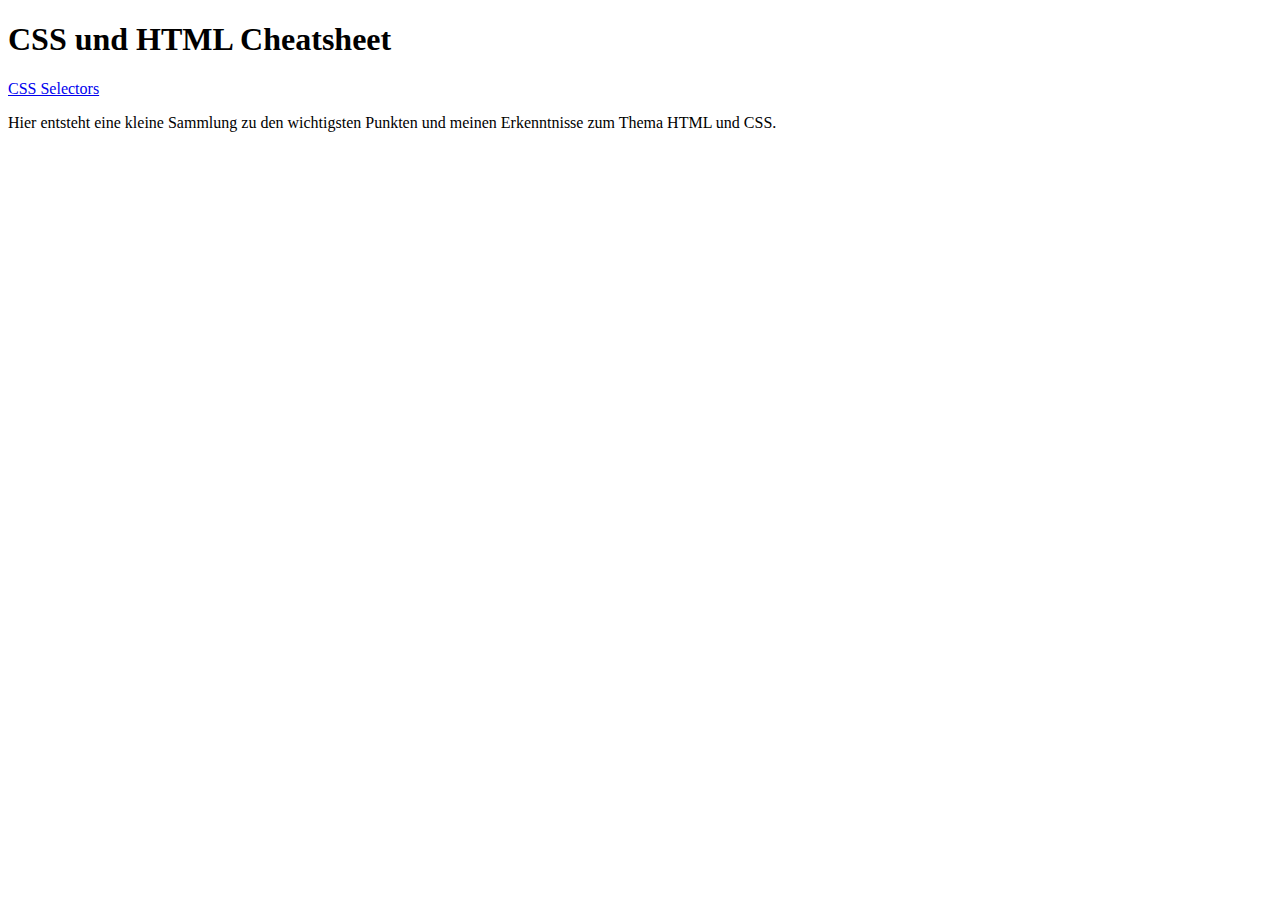
<file: index.html>
<!DOCTYPE html>
<html>
    <head>
        <meta charset="utf-8">
        <meta http-equiv="X-UA-Compatible" content="IE=edge">
        <title>HTML CSS Cheatsheet</title>
        <meta name="description" content="HTML CSS Cheatsheet">
        <meta name="viewport" content="width=device-width, initial-scale=1">
        <link rel="stylesheet" href="styles.css">
    </head>
    <body>
        <head>
            <h1>CSS und HTML Cheatsheet</h1>
            <nav>
                <a href="css-selectors.html">CSS Selectors</a>
            </nav>
        </head>
        <main>
            <p>
                Hier entsteht eine kleine Sammlung zu den wichtigsten Punkten
                und meinen Erkenntnisse zum Thema HTML und CSS.
            </p>
        </main>
    </body>
</html>
</file>
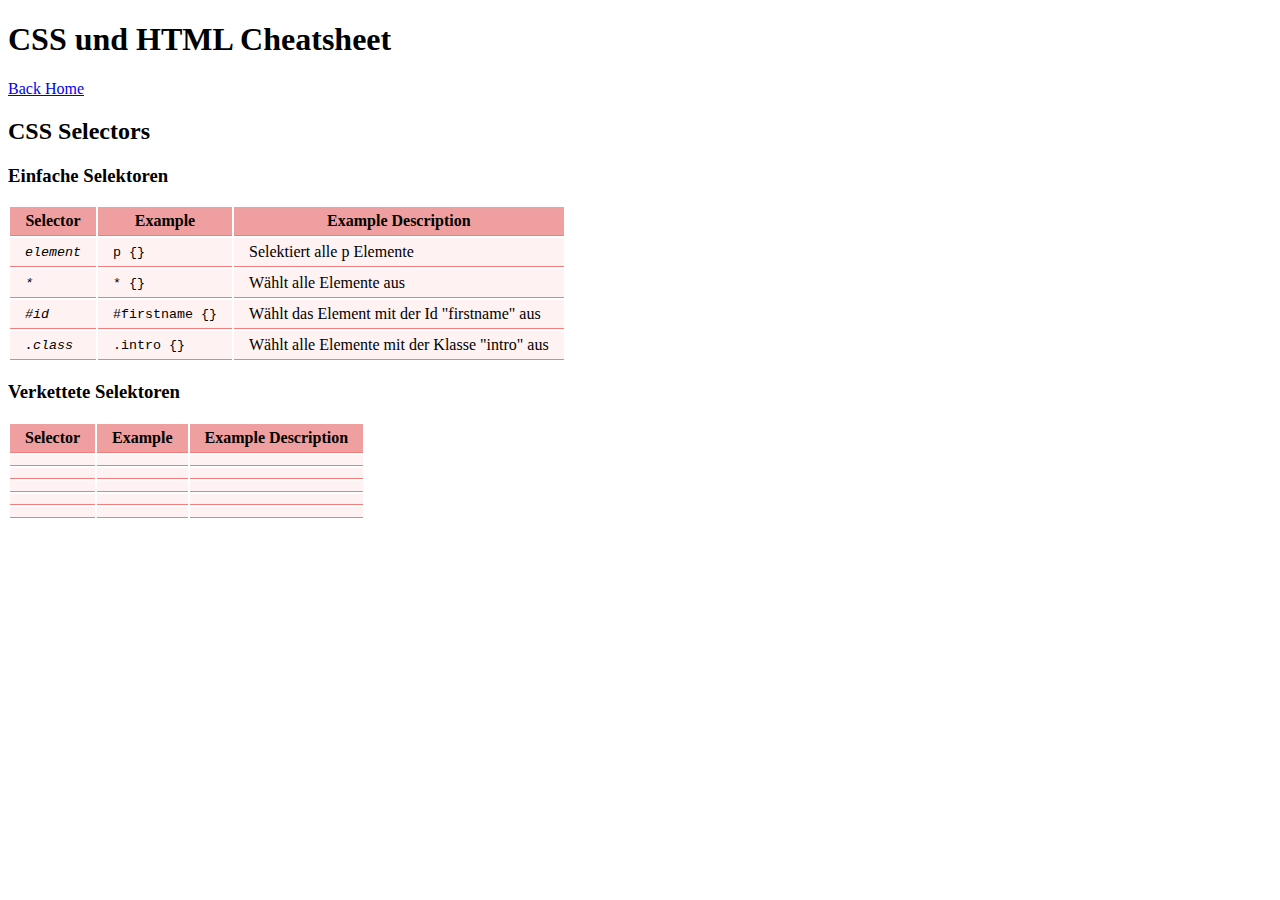
<file: css-selectors.html>
<!DOCTYPE html>
<html>
    <head>
        <meta charset="utf-8">
        <meta http-equiv="X-UA-Compatible" content="IE=edge">
        <title>HTML CSS Cheatsheet</title>
        <meta name="description" content="HTML CSS Cheatsheet">
        <meta name="viewport" content="width=device-width, initial-scale=1">
        <link rel="stylesheet" href="styles.css">
    </head>
    <body>
        <head>
            <h1>CSS und HTML Cheatsheet</h1>
            <a href="index.html">Back Home</a>
        </head>
        <main>
            <h2>CSS Selectors</h2>
            <h3>Einfache Selektoren</h3>
            <table>
                <thead>
                    <tr>
                        <th>Selector</th>
                        <th>Example</th>
                        <th>Example Description</th>
                    </tr>
                </thead>
                <tbody>
                    <tr>
                        <td class="code italic">element</td>
                        <td class="code">p {}</td>
                        <td>Selektiert alle p Elemente</td>
                    </tr>
                    <tr>
                        <td class="code italic">*</td>
                        <td class="code">* {}</td>
                        <td>Wählt alle Elemente aus</td>
                    </tr>
                    <tr>
                        <td class="code italic">#id</td>
                        <td class="code">#firstname {}</td>
                        <td>Wählt das Element mit der Id "firstname" aus</td>
                    </tr>
                    <tr>
                        <td class="code italic">.class</td>
                        <td class="code">.intro {}</td>
                        <td>Wählt alle Elemente mit der Klasse "intro" aus</td>
                    </tr>
                </tbody>
            </table>
            <h3>Verkettete Selektoren</h3>
            <table>
                <thead>
                    <tr>
                        <th>Selector</th>
                        <th>Example</th>
                        <th>Example Description</th>
                    </tr>
                </thead>
                <tbody>
                    <tr>
                        <td class="code italic"></td>
                        <td class="code"></td>
                        <td></td>
                    </tr>
                    <tr>
                        <td class="code italic"></td>
                        <td class="code"></td>
                        <td></td>
                    </tr>
                    <tr>
                        <td class="code italic"></td>
                        <td class="code"></td>
                        <td></td>
                    </tr>
                    <tr>
                        <td class="code italic"></td>
                        <td class="code"></td>
                        <td></td>
                    </tr>
                    <tr>
                        <td class="code italic"></td>
                        <td class="code"></td>
                        <td></td>
                    </tr>
                </tbody>
            </table>

        </main>
    </body>
</html>
</file>
<file: styles.css>
th, td {
    border-bottom: 1px solid #F47C7C;
    padding: 5px 15px;
}

td {
    background-color: #FFF2F2;
}

th {
    background-color: #EF9F9F;
}

.code {
    font-family: 'Courier New', Courier, monospace;
    font-size: smaller;
}

.italic {
    font-style: italic;
}
</file>
